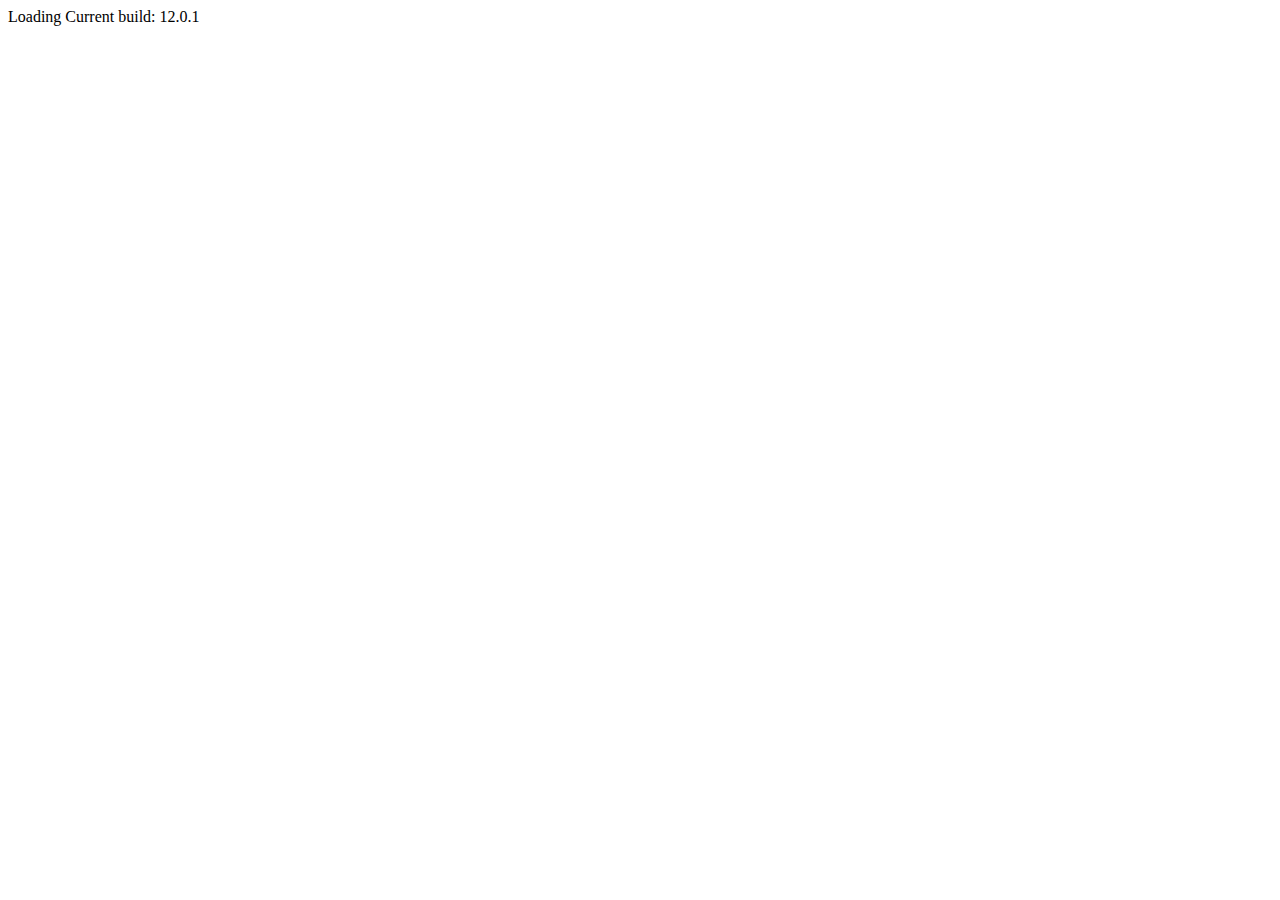
<file: src/index.html>
<!DOCTYPE html>
<html lang="en">

<head>
  <meta charset="utf-8">
  <meta name="viewport" content="width=device-width, initial-scale=1.0">
  <link href="https://fonts.googleapis.com/icon?family=Material+Icons&display=block" rel="stylesheet">
  <title>Vaccination Tracker</title>
</head>

<body class="mat-app-background">
  <table-basic-example>Loading</table-basic-example>
  <span class="version-info">Current build: 12.0.1</span>
</body>

</html>


<!-- Copyright 2021 Google LLC. All Rights Reserved.
    Use of this source code is governed by an MIT-style license that
    can be found in the LICENSE file at http://angular.io/license -->
</file>
